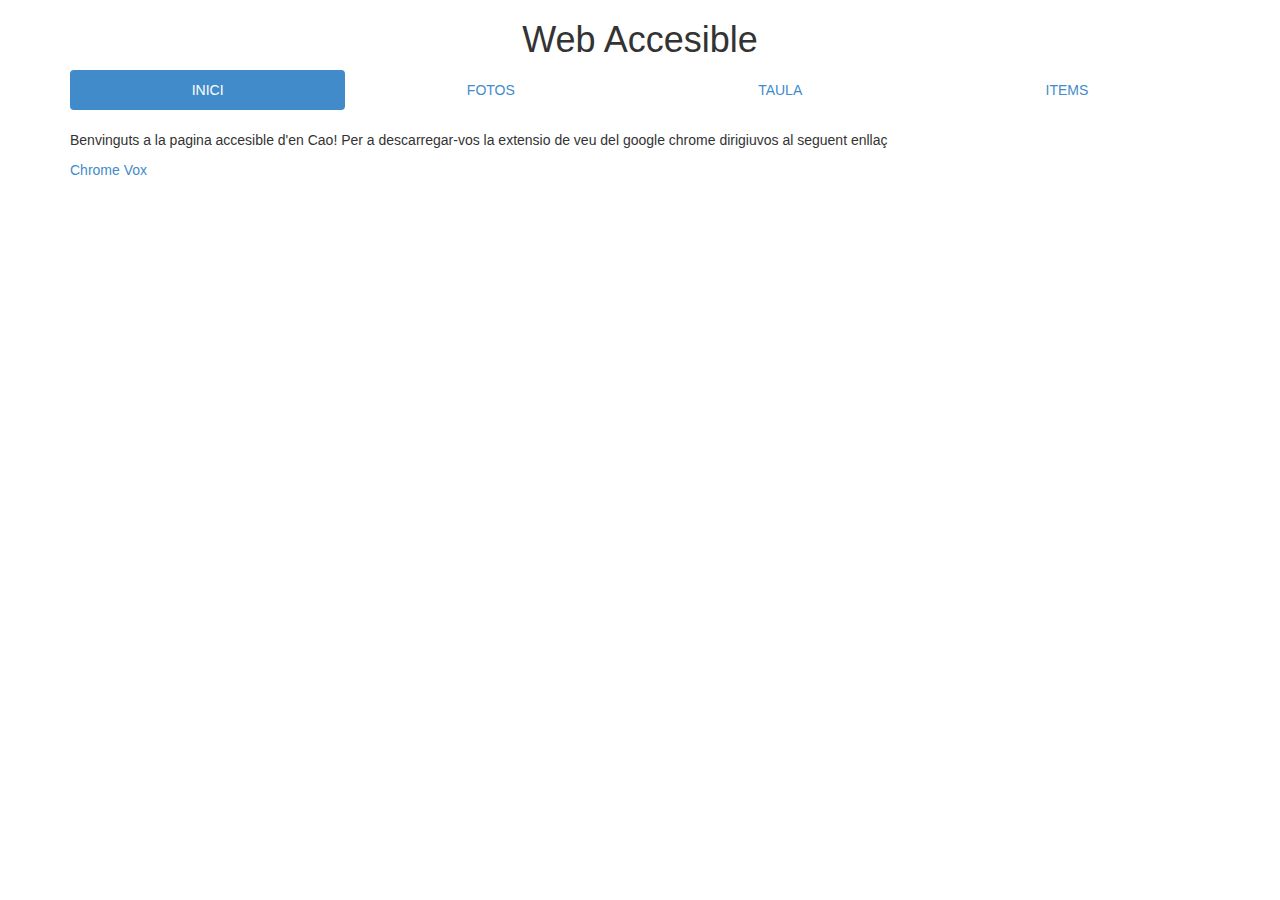
<file: index.html>
<html lang="es">
	<head>

		<meta http-equiv="Content-Type" content="text/html; charset=utf-8">
		<script type="text/javascript" src="js/jquery.js"></script>
		<script type="text/javascript" src="js/bootstrap.js"></script>
		<link rel="stylesheet" type="text/css" href="estils.css">
		<link rel="stylesheet" type="text/css" href="css/bootstrap.css">
		<title>Inici</title>
	</head>
	<body>
	<h1 class="titol">Web Accesible</h1>
		<div class="container">
			<div class="row clearfix">
				
				<div class="col-md-12 column">
								<ul class="nav nav-pills nav-justified ">
									<li class="active" >
										<a href="index.html">INICI</a>
									</li>
									<li>
										<a href="imatges.html">FOTOS</a>
									</li>
									<li>
										<a href="taula.html">TAULA</a>
									</li>
									<li>
										<a href="llista.html">ITEMS</a>
									</li>
								</ul>
							</div>
			</div>
			<div class="row clearfix">
				<div class="col-md-12 column">
					<p class="margintop">Benvinguts a la pagina accesible d'en Cao! Per a descarregar-vos la extensio de veu del google chrome dirigiuvos al seguent enllaç</p>
					<a href="http://www.chromevox.com/">Chrome Vox</a>
				</div>
			</div>
		</div>
	</body>
</html>
</file>
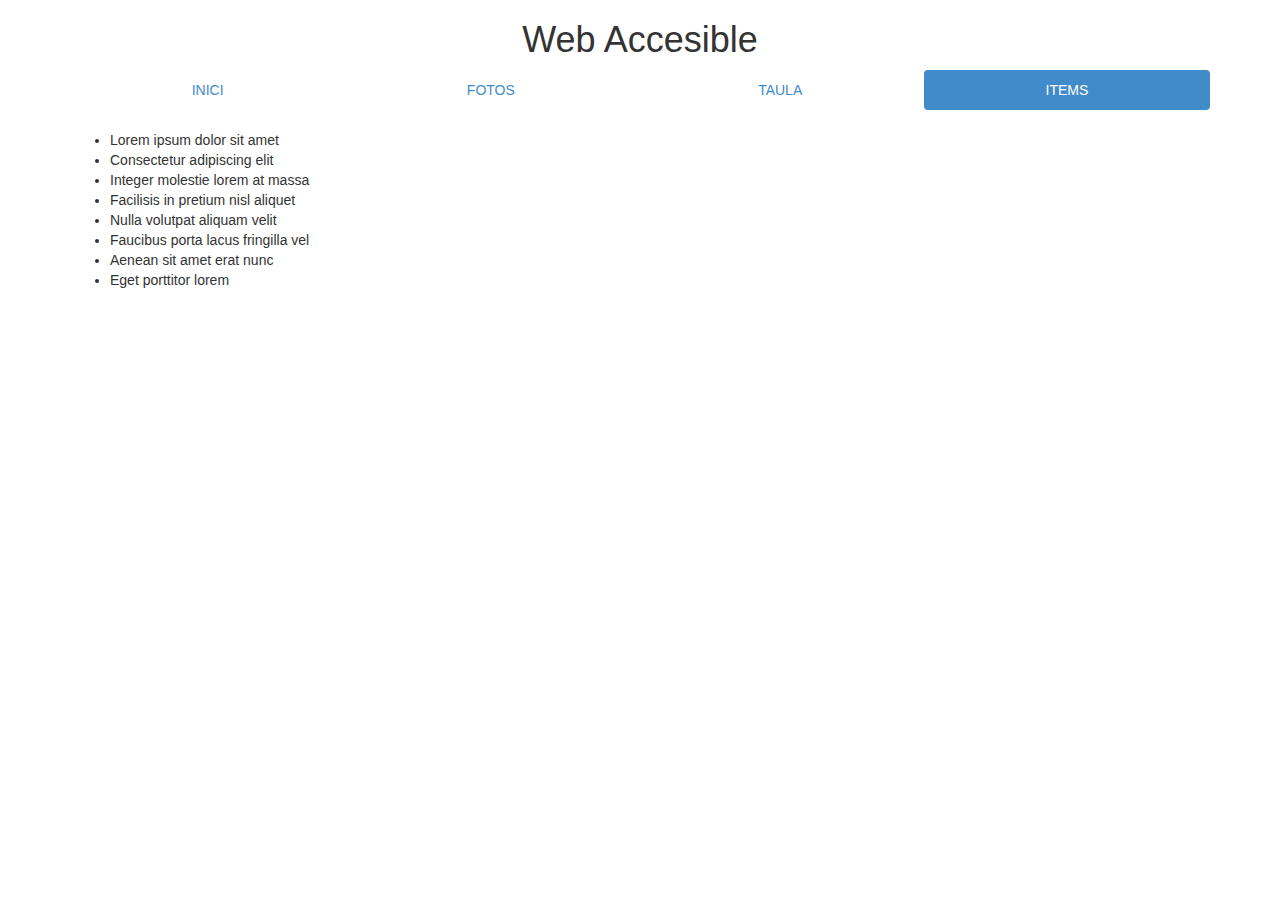
<file: llista.html>
<html>
	<head>
		<meta http-equiv="Content-Type" content="text/html; charset=utf-8">
		<script type="text/javascript" src="js/jquery.js"></script>
		<script type="text/javascript" src="js/bootstrap.js"></script>
		<link rel="stylesheet" type="text/css" href="estils.css">
		<link rel="stylesheet" type="text/css" href="css/bootstrap.css">
		<title>llsita</title>
	</head>
	<body>
	<h1 class="titol">Web Accesible</h1>
		<div class="container">
			<div class="row clearfix">
				
				<div class="col-md-12 column">
								<ul class="nav nav-pills nav-justified ">
									<li>
										<a href="index.html">INICI</a>
									</li>
									<li>
										<a href="imatges.html">FOTOS</a>
									</li>
									<li>
										<a href="taula.html">TAULA</a>
									</li>
									<li class="active">
										<a href="llista.html">ITEMS</a>
									</li>
								</ul>
							</div>
			</div>
			<div class="row clearfix">
				<div class="col-md-12 column">
					<ul class="margintop">
						<li>
							Lorem ipsum dolor sit amet
						</li>
						<li>
							Consectetur adipiscing elit
						</li>
						<li>
							Integer molestie lorem at massa
						</li>
						<li>
							Facilisis in pretium nisl aliquet
						</li>
						<li>
							Nulla volutpat aliquam velit
						</li>
						<li>
							Faucibus porta lacus fringilla vel
						</li>
						<li>
							Aenean sit amet erat nunc
						</li>
						<li>
							Eget porttitor lorem
						</li>
					</ul>
				</div>
			</div>
		</div>
	</body>
</html>
</file>
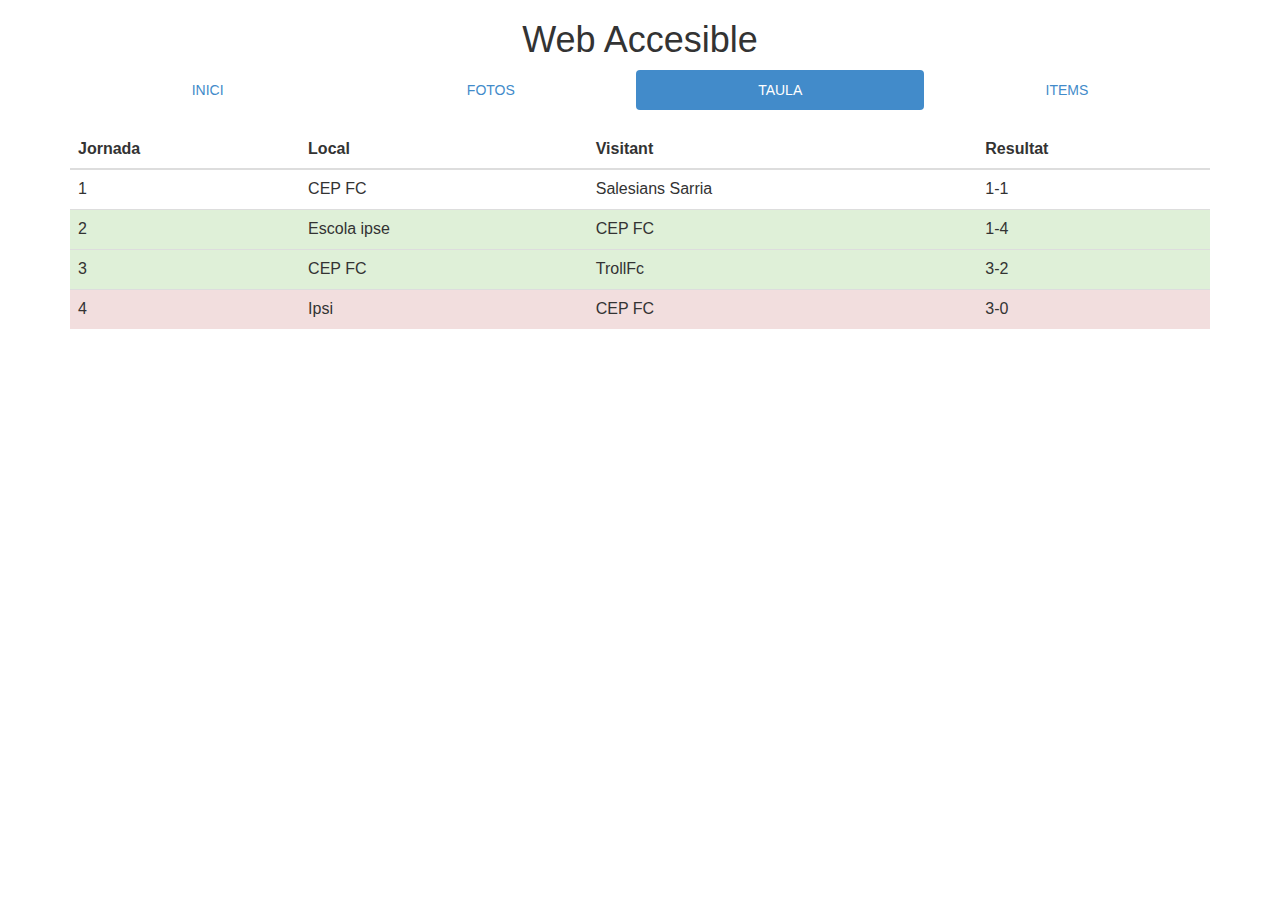
<file: taula.html>
<html>
	<head>
		<meta http-equiv="Content-Type" content="text/html; charset=utf-8">
		<script type="text/javascript" src="js/jquery.js"></script>
		<script type="text/javascript" src="js/bootstrap.js"></script>
		<link rel="stylesheet" type="text/css" href="estils.css">
		<link rel="stylesheet" type="text/css" href="css/bootstrap.css">
		<title>taula</title>
	</head>
	<body>
	<h1 class="titol">Web Accesible</h1>
		<div class="container">
			<div class="row clearfix">
				
				<div class="col-md-12 column">
								<ul class="nav nav-pills nav-justified ">
									<li>
										<a href="index.html">INICI</a>
									</li>
									<li>
										<a href="imatges.html">FOTOS</a>
									</li>
									<li class="active">
										<a href="taula.html">TAULA</a>
									</li>
									<li>
										<a href="llista.html">ITEMS</a>
									</li>
								</ul>
							</div>
			</div>
			<div class="row clearfix">
				<div class="col-md-12 column">
					<table class="table margintop">
						<thead>
							<tr>
								<th>
									Jornada
								</th>
								<th>
									Local
								</th>
								<th>
									Visitant
								</th>
								<th>
									Resultat
								</th>
							</tr>
						</thead>
						<tbody>
							<tr>
								<td>
									1
								</td>
								<td>
									CEP FC
								</td>
								<td>
									Salesians Sarria
								</td>
								<td>
									1-1
								</td>
							</tr>
							<tr class="success">
								<td>
									2
								</td>
								<td>
									Escola ipse
								</td>
								<td>
									CEP FC
								</td>
								<td>
									1-4
								</td>
							</tr>
							<tr class="success">
								<td>
									3
								</td>
								<td>
									CEP FC
								</td>
								<td>
									TrollFc
								</td>
								<td>
									3-2
								</td>
							</tr>
							
							<tr class="danger">
								<td>
									4
								</td>
								<td>
									Ipsi
								</td>
								<td>
									CEP FC
								</td>
								<td>
									3-0
								</td>
							</tr>
						</tbody>
					</table>
				</div>
			</div>
		</div>
	</body>
</html>
</file>
<file: estils.css>
.titol
{
	text-align: center;
}
.boto
{
	width: 270px;

}

.foto
{
	width: 300px;
	margin-top: 20px;
	margin-bottom: 20px;
	margin-left: auto;
	margin-right: auto;
	display: block;
}

.margintop
{
	margin-top: 20px;
}
</file>
